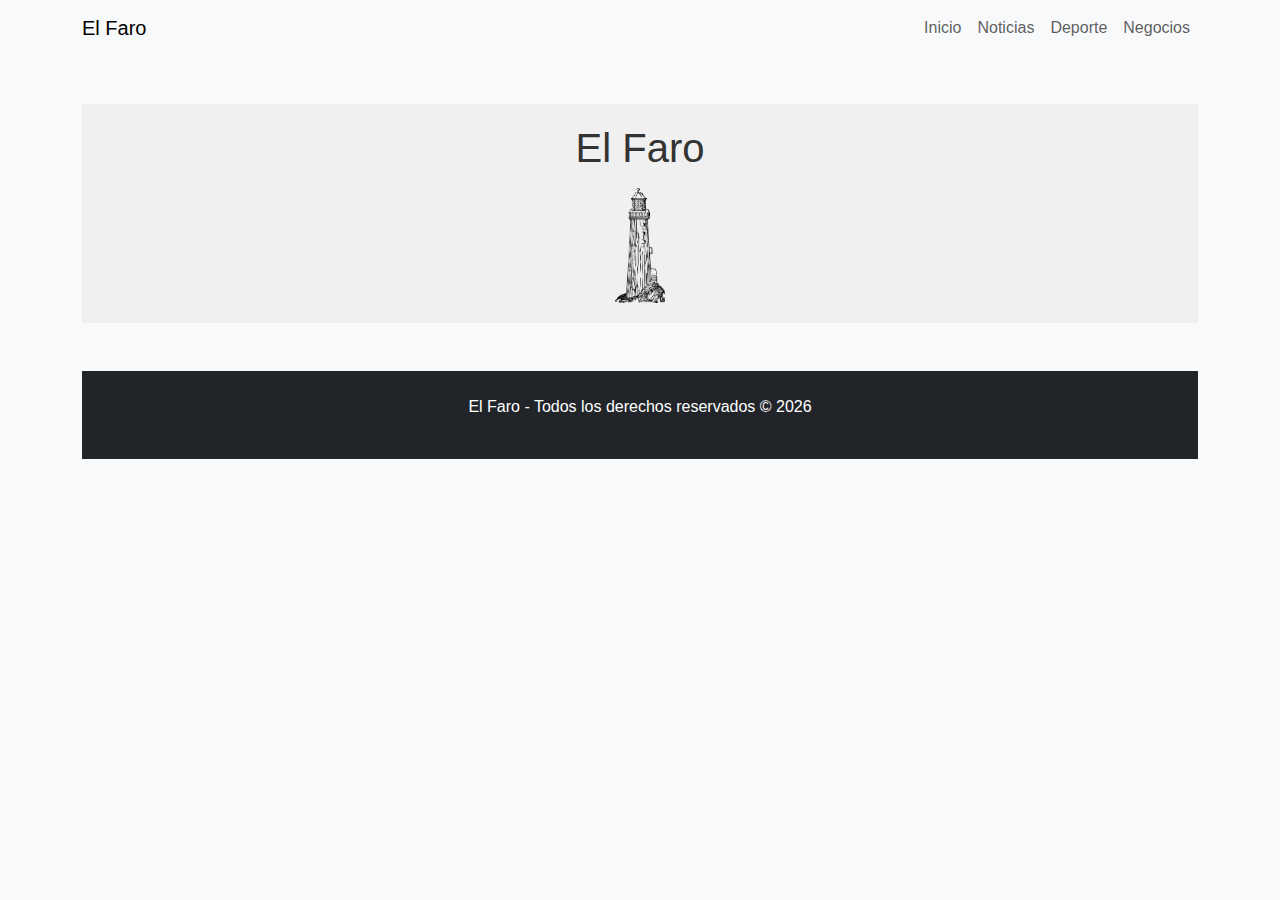
<file: index.html>
<!DOCTYPE html>
<html lang="es">
<head>
    <meta charset="UTF-8">
    <meta name="viewport" content="width=device-width, initial-scale=1.0">
    <title>El Faro</title>
    <!-- Bootstrap CSS -->
     <link href="https://cdn.jsdelivr.net/npm/bootstrap@5.3.0-alpha1/dist/css/bootstrap.min.css" rel="stylesheet">
    <!-- Archivo CSS para estilos adicionales -->
    <link rel="stylesheet" href="styles.css">
</head>
<body>
    <!-- Barra de navegación -->
    <nav class="navbar navbar-expand-lg navbar-light bg-light">
    <div class="container">
        <a class="navbar-brand" href="#">El Faro</a>
        <button class="navbar-toggler" type="button" data-bs-toggle="collapse" data-bs-target="#navbarNav" aria-controls="navbarNav" aria-expanded="false" aria-label="Toggle navigation">
            <span class="navbar-toggler-icon"></span>
        </button>
        <div class="collapse navbar-collapse" id="navbarNav">
            <ul class="navbar-nav ms-auto">
                <li class="nav-item">
                    <a class="nav-link" href="index.html">Inicio</a>
                </li>
                 <li class="nav-item">
                    <a class="nav-link" href="NoticiasG.html">Noticias</a>
                </li>
                <li class="nav-item">
                    <a class="nav-link" href="Deporte.html">Deporte</a>
                </li>
                <li class="nav-item">
                    <a class="nav-link" href="Negocio.html">Negocios</a>
                </li>
            </ul>
        </div>
    </div>
</nav>

    <!-- Contenido -->
    <div class="container">
        <!-- Portada -->
        <header class="text-center my-5">
    <h1>El Faro</h1>
    <img src="faro.png" alt="Logotipo El Faro" class="img-fluid mt-3" style="max-width: 50px;">
</header>


<footer class="bg-dark text-white py-4">
    <div class="container text-center">
        <p>El Faro - Todos los derechos reservados &copy; 2026</p>
    </div>
</footer>
</body>
</html>
</file>
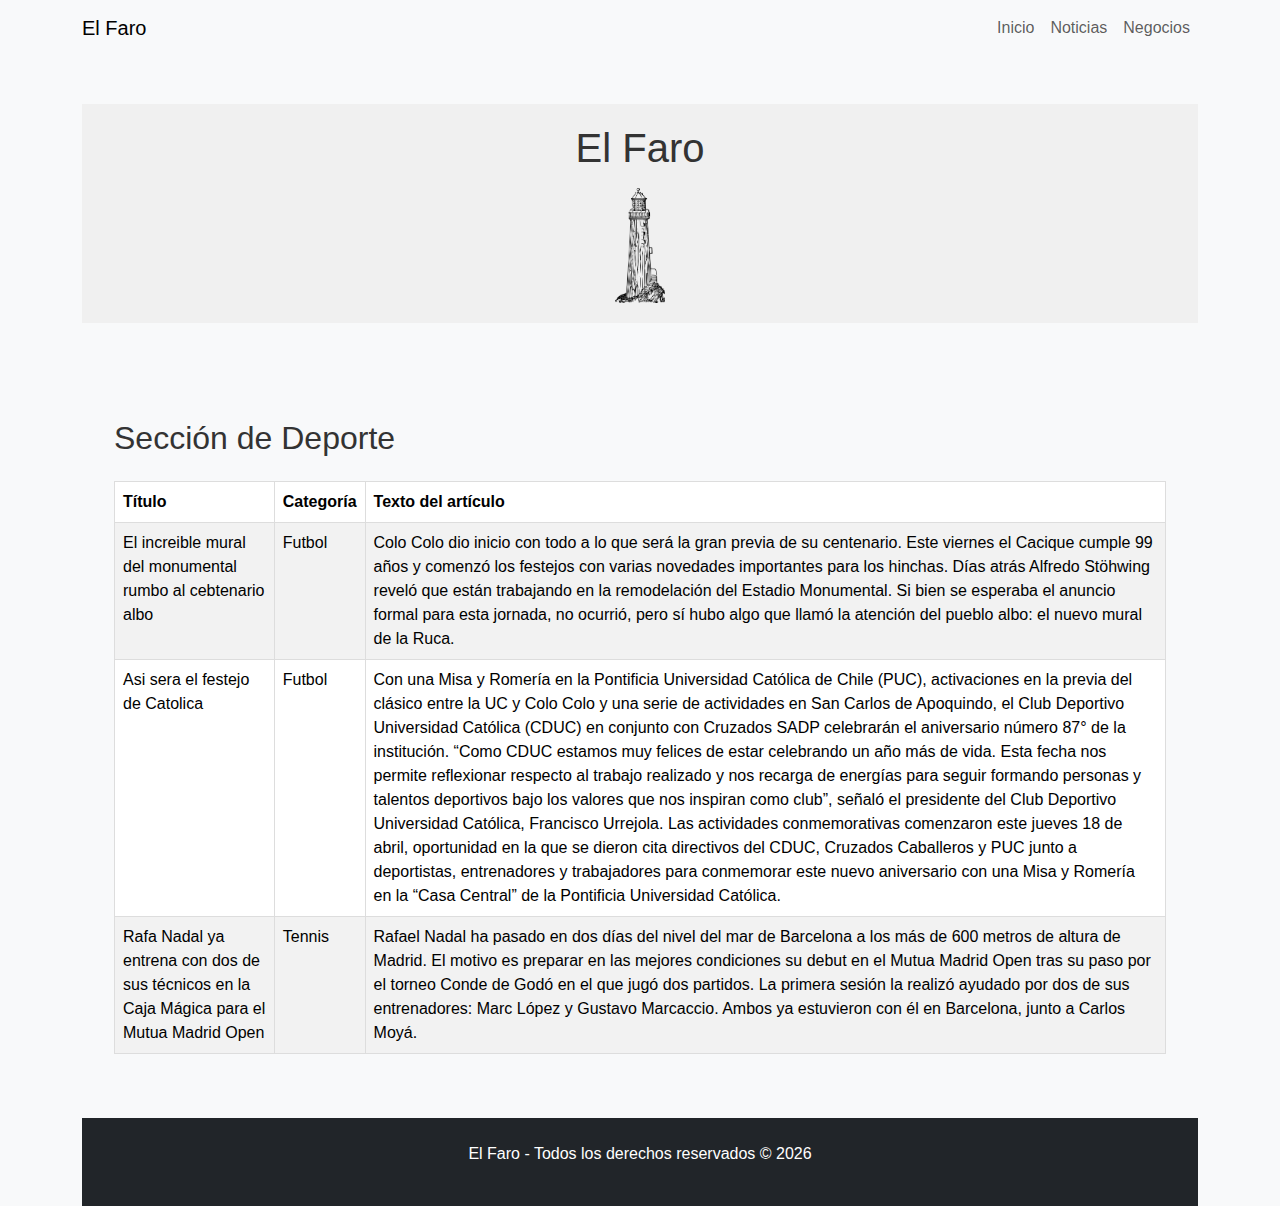
<file: Deporte.html>
<!DOCTYPE html>
<html lang="es">
<head>
    <meta charset="UTF-8">
    <meta name="viewport" content="width=device-width, initial-scale=1.0">
    <title>El Faro</title>
    <!-- Bootstrap CSS -->
     <link href="https://cdn.jsdelivr.net/npm/bootstrap@5.3.0-alpha1/dist/css/bootstrap.min.css" rel="stylesheet">
    <!-- Archivo CSS para estilos adicionales -->
    <link rel="stylesheet" href="styles.css">
</head>
<body>
    <!-- Barra de navegación -->
    <nav class="navbar navbar-expand-lg navbar-light bg-light">
    <div class="container">
        <a class="navbar-brand" href="#">El Faro</a>
        <button class="navbar-toggler" type="button" data-bs-toggle="collapse" data-bs-target="#navbarNav" aria-controls="navbarNav" aria-expanded="false" aria-label="Toggle navigation">
            <span class="navbar-toggler-icon"></span>
        </button>
        <div class="collapse navbar-collapse" id="navbarNav">
            <ul class="navbar-nav ms-auto">
                <li class="nav-item">
                    <a class="nav-link" href="index.html">Inicio</a>
                </li>
                 <li class="nav-item">
                    <a class="nav-link" href="NoticiasG.html">Noticias</a>
                </li>
                <li class="nav-item">
                    <a class="nav-link" href="Negocio.html">Negocios</a>
                </li>
            </ul>
        </div>
    </div>
</nav>

    <!-- Contenido -->
    <div class="container">
        <!-- Portada -->
        <header class="text-center my-5">
    <h1>El Faro</h1>
    <img src="faro.png" alt="Logotipo El Faro" class="img-fluid mt-3" style="max-width: 50px;">
</header>

    <!-- Sección de deporte -->
<section id="deporte" class="py-5">
    <div class="container">
        <h2 class="mb-4">Sección de Deporte</h2>
        <div class="table-responsive">
            <table class="table table-striped">
                <thead>
                    <tr>
                        <th scope="col">Título</th>
                        <th scope="col">Categoría</th>
                        <th scope="col">Texto del artículo</th>
                    </tr>
                </thead>
                <tbody>
                    <!-- Aquí van las noticias de deporte -->
                     <!-- Deporte 1 -->
                    <tr>
                        <td>El increible mural del monumental rumbo al cebtenario albo</td>
                        <td>Futbol</td>
                        <td>Colo Colo dio inicio con todo a lo que será la gran previa de su centenario. Este viernes el Cacique cumple 99 años y comenzó los festejos con varias novedades importantes para los hinchas.

                        Días atrás Alfredo Stöhwing reveló que están trabajando en la remodelación del Estadio Monumental. Si bien se esperaba el anuncio formal para esta jornada, no ocurrió, pero sí hubo algo que llamó la atención del pueblo albo: el nuevo mural de la Ruca.</td>
                    </tr>
                     <!-- Deporte 2 -->
                    <tr>
                        <td>Asi sera el festejo de Catolica</td>
                        <td>Futbol</td>
                        <td>Con una Misa y Romería en la Pontificia Universidad Católica de Chile (PUC), activaciones en la previa del clásico entre la UC y Colo Colo y una serie de actividades en San Carlos de Apoquindo, el Club Deportivo Universidad Católica (CDUC) en conjunto con Cruzados SADP celebrarán el aniversario número 87° de la institución.

                        “Como CDUC estamos muy felices de estar celebrando un año más de vida. Esta fecha nos permite reflexionar respecto al trabajo realizado y nos recarga de energías para seguir formando personas y talentos deportivos bajo los valores que nos inspiran como club”, señaló el presidente del Club Deportivo Universidad Católica, Francisco Urrejola.


                        Las actividades conmemorativas comenzaron este jueves 18 de abril, oportunidad en la que se dieron cita directivos del CDUC, Cruzados Caballeros y PUC junto a deportistas, entrenadores y trabajadores para conmemorar este nuevo aniversario con una Misa y Romería en la “Casa Central” de la Pontificia Universidad Católica.</td>
                    </tr>
                     <!-- Deporte 3 -->
                    <tr>
                        <td>Rafa Nadal ya entrena con dos de sus técnicos en la Caja Mágica para el Mutua Madrid Open</td>
                        <td>Tennis</td>
                        <td>Rafael Nadal ha pasado en dos días del nivel del mar de Barcelona a los más de 600 metros de altura de Madrid. El motivo es preparar en las mejores condiciones su debut en el Mutua Madrid Open tras su paso por el torneo Conde de Godó en el que jugó dos partidos. La primera sesión la realizó ayudado por dos de sus entrenadores: Marc López y Gustavo Marcaccio. Ambos ya estuvieron con él en Barcelona, junto a Carlos Moyá.
                       </td>

                    </tr>
                </tbody>
            </table>
        </div>
    </div>
</section>
<footer class="bg-dark text-white py-4">
    <div class="container text-center">
        <p>El Faro - Todos los derechos reservados &copy; 2026</p>
    </div>
</footer>
</body>
</html>
</file>
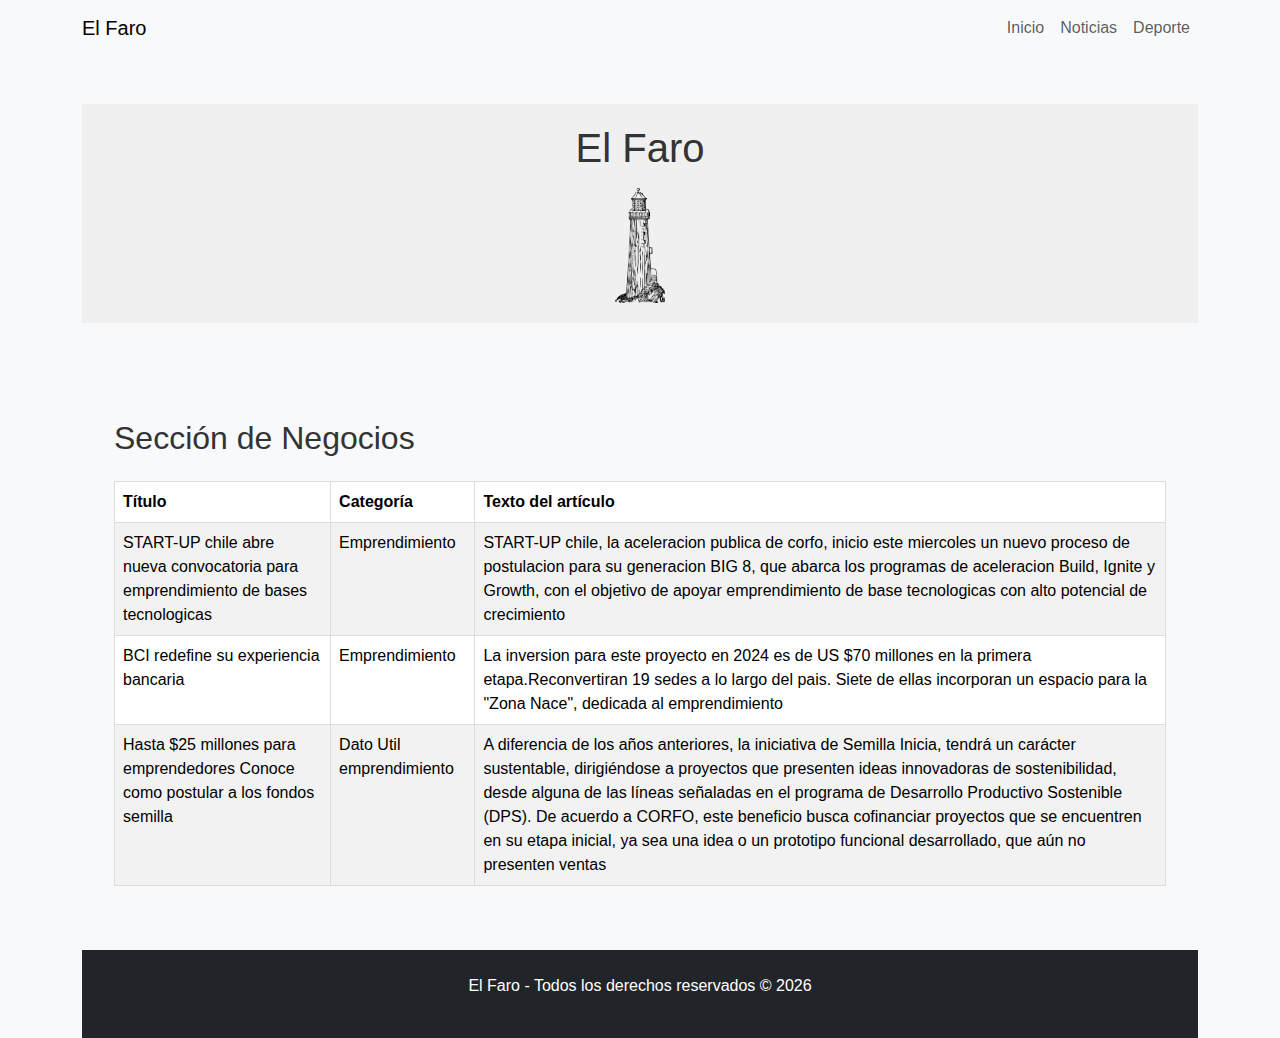
<file: Negocio.html>
<!DOCTYPE html>
<html lang="es">
<head>
    <meta charset="UTF-8">
    <meta name="viewport" content="width=device-width, initial-scale=1.0">
    <title>El Faro</title>
    <!-- Bootstrap CSS -->
     <link href="https://cdn.jsdelivr.net/npm/bootstrap@5.3.0-alpha1/dist/css/bootstrap.min.css" rel="stylesheet">
    <!-- Archivo CSS para estilos adicionales -->
    <link rel="stylesheet" href="styles.css">
</head>
<body>
    <!-- Barra de navegación -->
    <nav class="navbar navbar-expand-lg navbar-light bg-light">
    <div class="container">
        <a class="navbar-brand" href="#">El Faro</a>
        <button class="navbar-toggler" type="button" data-bs-toggle="collapse" data-bs-target="#navbarNav" aria-controls="navbarNav" aria-expanded="false" aria-label="Toggle navigation">
            <span class="navbar-toggler-icon"></span>
        </button>
        <div class="collapse navbar-collapse" id="navbarNav">
            <ul class="navbar-nav ms-auto">
                <li class="nav-item">
                    <a class="nav-link" href="index.html">Inicio</a>
                </li>
                 <li class="nav-item">
                    <a class="nav-link" href="NoticiasG.html">Noticias</a>
                </li>
                <li class="nav-item">
                    <a class="nav-link" href="Deporte.html">Deporte</a>
                </li>
            </ul>
        </div>
    </div>
</nav>

    <!-- Contenido -->
    <div class="container">
        <!-- Portada -->
        <header class="text-center my-5">
    <h1>El Faro</h1>
    <img src="faro.png" alt="Logotipo El Faro" class="img-fluid mt-3" style="max-width: 50px;">
</header>
<!-- Sección de negocios -->
<section id="negocios" class="py-5">
    <div class="container">
        <h2 class="mb-4">Sección de Negocios</h2>
        <div class="table-responsive">
            <table class="table table-striped">
                <thead>
                    <tr>
                        <th scope="col">Título</th>
                        <th scope="col">Categoría</th>
                        <th scope="col">Texto del artículo</th>
                    </tr>
                </thead>
                <tbody>
                    <!-- Aquí van las noticias de negocios o emprendimiento -->
                     <!-- Negocio 1 -->
                    <tr>
                        <td>START-UP chile abre nueva convocatoria para emprendimiento de bases tecnologicas</td>
                        <td>Emprendimiento</td>
                        <td>START-UP chile, la aceleracion publica de corfo, inicio este miercoles un nuevo proceso de postulacion para su generacion BIG 8, que abarca los programas de aceleracion Build, Ignite y Growth, con el objetivo de apoyar emprendimiento de base tecnologicas con alto potencial de crecimiento</td>
                    </tr>
                     <!-- Negocio 2 -->
                    <tr>
                        <td>BCI redefine su experiencia bancaria</td>
                        <td>Emprendimiento</td>
                        <td>La inversion para este proyecto en 2024 es de US $70 millones en la primera etapa.Reconvertiran 19 sedes a lo largo del pais. Siete de ellas incorporan un espacio para la "Zona Nace", dedicada al emprendimiento</td>
                    </tr>
                     <!-- Negocio 3 -->
                    <tr>
                        <td>Hasta $25 millones para emprendedores Conoce como postular a los fondos semilla</td>
                        <td>Dato Util emprendimiento</td>
                        <td>A diferencia de los años anteriores, la iniciativa de Semilla Inicia, tendrá un carácter sustentable, dirigiéndose a proyectos que presenten ideas innovadoras de sostenibilidad, desde alguna de las líneas señaladas en el programa de Desarrollo Productivo Sostenible (DPS).

                        De acuerdo a CORFO, este beneficio busca cofinanciar proyectos que se encuentren en su etapa inicial, ya sea una idea o un prototipo funcional desarrollado, que aún no presenten ventas</td>
                    </tr>
                </tbody>
            </table>
        </div>
    </div>
</section>
<footer class="bg-dark text-white py-4">
    <div class="container text-center">
        <p>El Faro - Todos los derechos reservados &copy; 2026</p>
    </div>
</footer>
</body>
</html>
</file>
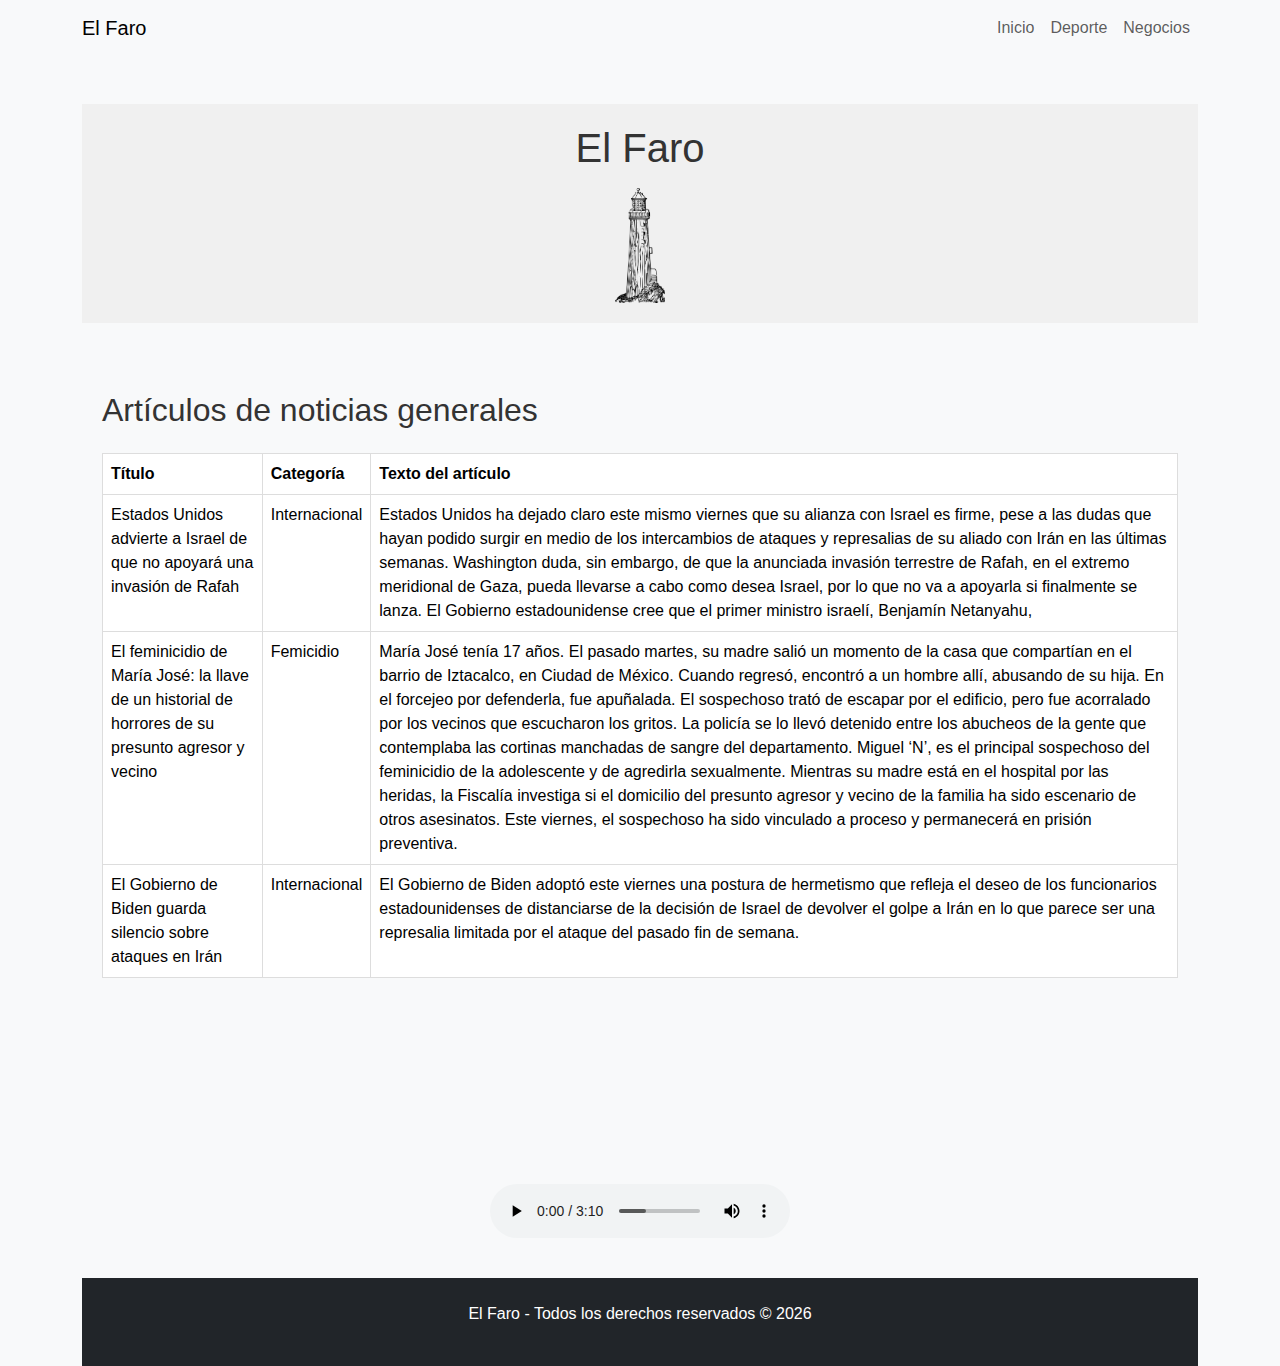
<file: NoticiasG.html>
<!DOCTYPE html>
<html lang="es">
<head>
    <meta charset="UTF-8">
    <meta name="viewport" content="width=device-width, initial-scale=1.0">
    <title>El Faro</title>
    <!-- Bootstrap CSS -->
     <link href="https://cdn.jsdelivr.net/npm/bootstrap@5.3.0-alpha1/dist/css/bootstrap.min.css" rel="stylesheet">
    <!-- Archivo CSS para estilos adicionales -->
    <link rel="stylesheet" href="styles.css">
</head>
<body>
    <!-- Barra de navegación -->
    <nav class="navbar navbar-expand-lg navbar-light bg-light">
    <div class="container">
        <a class="navbar-brand" href="#">El Faro</a>
        <button class="navbar-toggler" type="button" data-bs-toggle="collapse" data-bs-target="#navbarNav" aria-controls="navbarNav" aria-expanded="false" aria-label="Toggle navigation">
            <span class="navbar-toggler-icon"></span>
        </button>
        <div class="collapse navbar-collapse" id="navbarNav">
            <ul class="navbar-nav ms-auto">
                <li class="nav-item">
                    <a class="nav-link" href="index.html">Inicio</a>
                </li>
                <li class="nav-item">
                    <a class="nav-link" href="Deporte.html">Deporte</a>
                </li>
                <li class="nav-item">
                    <a class="nav-link" href="Negocio.html">Negocios</a>
                </li>
            </ul>
        </div>
    </div>
</nav>

    <!-- Contenido -->
    <div class="container">
        <!-- Portada -->
        <header class="text-center my-5">
    <h1>El Faro</h1>
    <img src="faro.png" alt="Logotipo El Faro" class="img-fluid mt-3" style="max-width: 50px;">
</header>

        <!-- Sección de artículos de noticias -->
        <section id="inicio">
            <h2 class="mb-4">Artículos de noticias generales</h2>
            <div class="table-responsive">
                <table class="table">
                    <thead>
                        <tr>
                            <th>Título</th>
                            <th>Categoría</th>
                            <th>Texto del artículo</th>
                        </tr>
                    </thead>
                    <tbody>
                        <!-- Aquí van las noticias -->
                         <!-- Noticia 1 -->
                    <tr>
                        <td>Estados Unidos advierte a Israel de que no apoyará una 			invasión de Rafah</td>
                        <td>Internacional</td>
                        <td>Estados Unidos ha dejado claro este mismo viernes que su alianza con Israel es firme, pese a las dudas que hayan podido surgir en medio de los intercambios de ataques y represalias de su aliado con Irán en las últimas semanas. Washington duda, sin embargo, de que la anunciada invasión terrestre de Rafah, en el extremo meridional de Gaza, pueda llevarse a cabo como desea Israel, por lo que no va a apoyarla si finalmente se lanza. El Gobierno estadounidense cree que el primer ministro israelí, Benjamín Netanyahu, </td>
                    </tr>
                     <!-- Noticia 2 -->
                    <tr>
                        <td>El feminicidio de María José: la llave de un historial de horrores de su presunto agresor y vecino</td>
                        <td>Femicidio</td>
                        <td>María José tenía 17 años. El pasado martes, su madre salió un momento de la casa que compartían en el barrio de Iztacalco, en Ciudad de México. Cuando regresó, encontró a un hombre allí, abusando de su hija. En el forcejeo por defenderla, fue apuñalada. El sospechoso trató de escapar por el edificio, pero fue acorralado por los vecinos que escucharon los gritos. La policía se lo llevó detenido entre los abucheos de la gente que contemplaba las cortinas manchadas de sangre del departamento. Miguel ‘N’, es el principal sospechoso del feminicidio de la adolescente y de agredirla sexualmente. Mientras su madre está en el hospital por las heridas, la Fiscalía investiga si el domicilio del presunto agresor y vecino de la familia ha sido escenario de otros asesinatos. Este viernes, el sospechoso ha sido vinculado a proceso y permanecerá en prisión preventiva.</td>
                    </tr>
                     <!-- Noticia 3 -->
                    <tr>
                        <td>El Gobierno de Biden guarda silencio sobre ataques en Irán</td>
                        <td>Internacional</td>
                        <td>El Gobierno de Biden adoptó este viernes una postura de hermetismo que refleja el deseo de los funcionarios estadounidenses de distanciarse de la decisión de Israel de devolver el golpe a Irán en lo que parece ser una represalia limitada por el ataque del pasado fin de semana.</td>
                    </tr>
                    </tbody>
                </table>
           </div>
            <iframe src="https://www.youtube.com/embed/M1mT7vQtB6w"></iframe> <!-- Video -->
            <audio src="video.m4a" controls></audio> <!-- Audio -->
        </section>
<footer class="bg-dark text-white py-4">
    <div class="container text-center">
        <p>El Faro - Todos los derechos reservados &copy; 2026</p>
    </div>
</footer>
</body>
</html>
</file>
<file: styles.css>
/* styles.css */

/* Estilos generales */
body {
    font-family: Arial, sans-serif;
    margin: 0;
    padding: 0;
}

header {
    background-color: #f0f0f0;
    padding: 20px;
    text-align: center;
}

header h1 {
    margin: 0;
}

/* Estilos para las secciones */
section {
    padding: 20px;
}

section h2 {
    margin-top: 0;
}

/* Estilos para las tablas de noticias */
table {
    width: 100%;
    border-collapse: collapse;
}

table, th, td {
    border: 1px solid #ddd;
    padding: 8px;
}

th {
    background-color: #f2f2f2;
}

/* Estilos para los elementos multimedia */
iframe, audio {
    display: block;
    margin: 20px auto;
    max-width: 100%;
}


body {
    background-color: #f8f9fa; /* Color de fondo claro */
    color: #333; /* Color de texto oscuro */
}

.table {
    background-color: #fff; /* Color de fondo blanco para tablas */
}

.footer {
    background-color: #343a40; /* Color de fondo oscuro para el pie de página */
    color: #fff; /* Color de texto claro para el pie de página */
}
</file>
